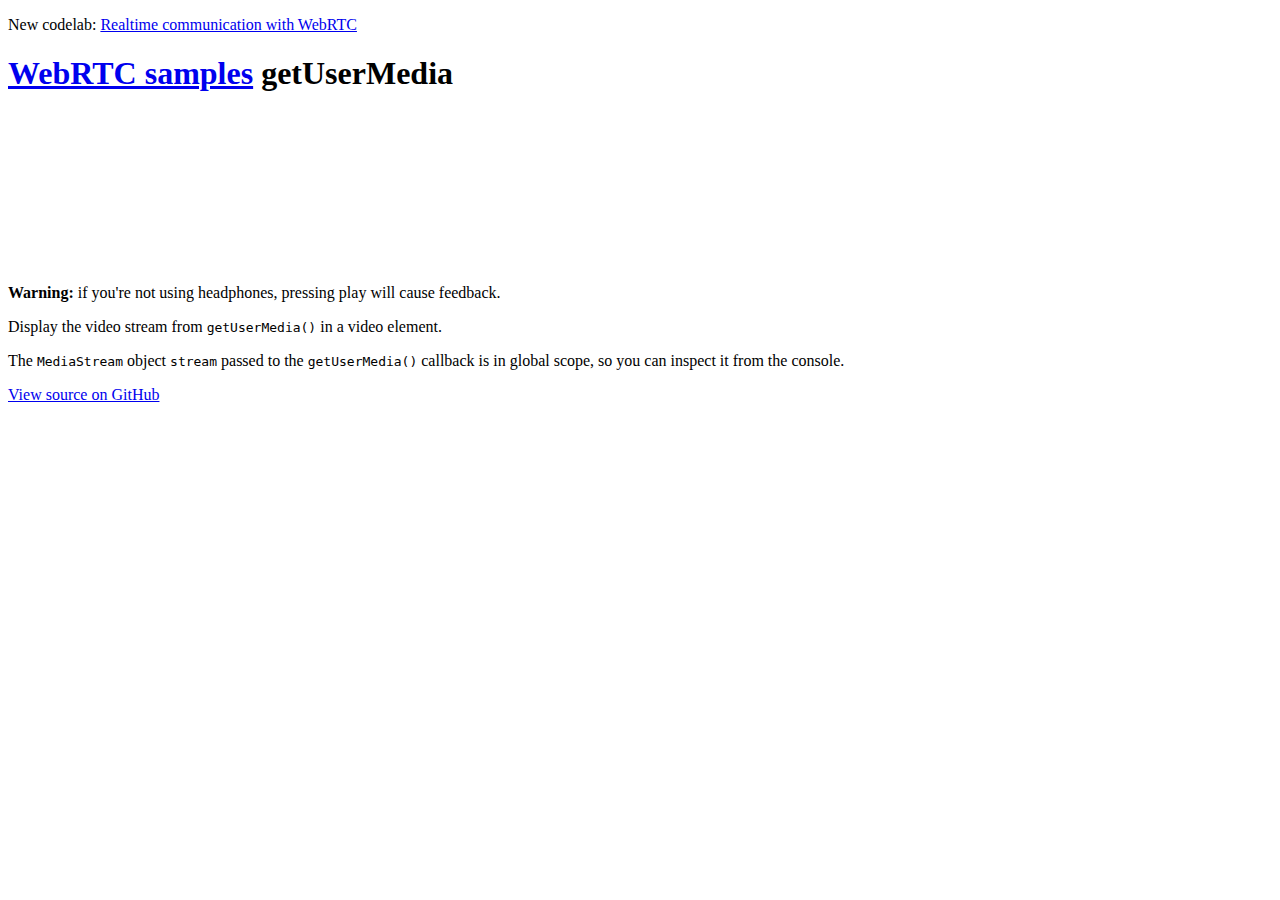
<file: index2.html>
<!DOCTYPE html>
<!--
 *  Copyright (c) 2015 The WebRTC project authors. All Rights Reserved.
 *
 *  Use of this source code is governed by a BSD-style license
 *  that can be found in the LICENSE file in the root of the source
 *  tree.
-->
<html>
<head>

  <meta charset="utf-8">
  <meta name="description" content="WebRTC code samples">
  <meta name="viewport" content="width=device-width, user-scalable=yes, initial-scale=1, maximum-scale=1">
  <meta itemprop="description" content="Client-side WebRTC code samples">
  <meta itemprop="image" content="https://webrtc.github.io/samples/src/images/webrtc-icon-192x192.png">
  <meta itemprop="name" content="WebRTC code samples">
  <meta name="mobile-web-app-capable" content="yes">
  <meta id="theme-color" name="theme-color" content="#ffffff">

  <base target="_blank">

  <title>getUserMedia</title>

  <link rel="icon" sizes="192x192" href="https://webrtc.github.io/samples/src/images/webrtc-icon-192x192.png">
  <link href="//fonts.googleapis.com/css?family=Roboto:300,400,500,700" rel="stylesheet" type="text/css">
  <link rel="stylesheet" href="https://webrtc.github.io/samples/src/css/main.css">

</head>

<body>

  <div id="container">

    <div class="highlight">
      <p>New codelab: <a href="https://codelabs.developers.google.com/codelabs/webrtc-web">Realtime communication with WebRTC</a></p>
    </div>

    <h1><a href="//webrtc.github.io/samples/" title="WebRTC samples homepage">WebRTC samples</a> <span>getUserMedia</span></h1>

    <video id="gum-local" autoplay playsinline></video>

    <div id="errorMsg"></div>

    <p class="warning"><strong>Warning:</strong> if you're not using headphones, pressing play will cause feedback.</p>

    <p>Display the video stream from <code>getUserMedia()</code> in a video element.</p>

    <p>The <code>MediaStream</code> object <code>stream</code> passed to the <code>getUserMedia()</code> callback is in global scope, so you can inspect it from the console.</p>

    <a href="https://github.com/webrtc/samples/tree/gh-pages/src/content/getusermedia/gum" title="View source for this page on GitHub" id="viewSource">View source on GitHub</a>
  </div>

  <script src="https://webrtc.github.io/adapter/adapter-latest.js"></script>
  <script src="https://webrtc.github.io/samples/src/js/common.js"></script>
  <script src="https://webrtc.github.io/samples/src/content/getusermedia/gum/js/main.js"></script>

  <script src="https://webrtc.github.io/samples/src/js/lib/ga.js"></script>

</body>
</html>
</file>
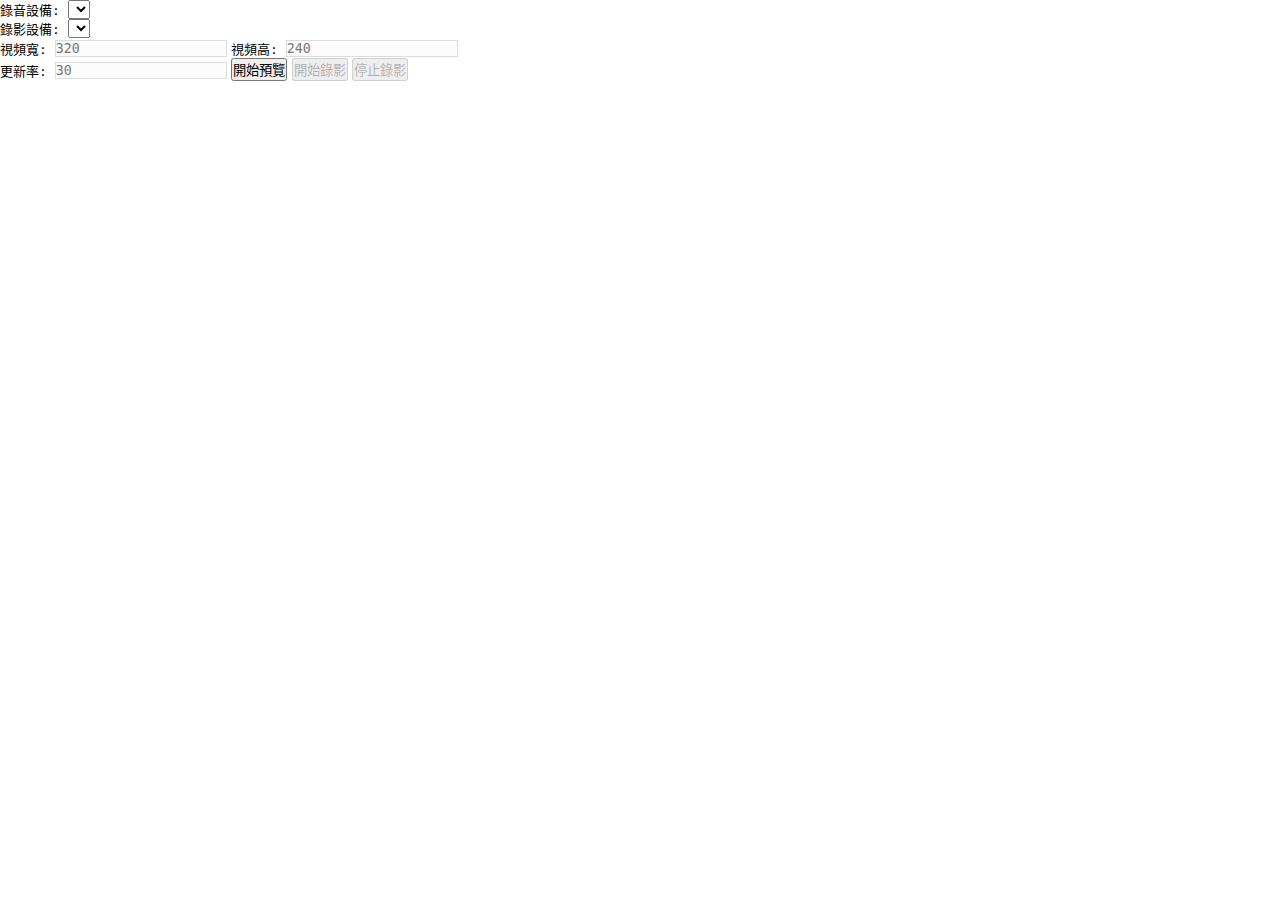
<file: video.html>
<!doctype html>
<html lang="zh-TW">
<head>
<meta charset="UTF-8">
<title>MeidaRecorder</title>
<script src="https://lib.sinaapp.com/js/jquery/1.7.2/jquery.min.js"></script>
<style>
*{
  box-sizing: border-box;
  margin: 0;
  padding: 0;
  font-family:monospace;
}
html,body{
  height: 100%;
}
html{
  -webkit-font-smoothing: antialiased;
  -moz-osx-font-smoothing: grayscale;
  -ms-touch-action: pan-y;
  background: #fff;
}
body{
  margin: 0;
  font-family: Arial;
  word-break: break-word;
  color: #000;
  position: relative;
}
h1,h2,h3,h4,h5,p{
  margin: 0;
}
pre{
  padding: 24px 28px;
}
a{
  cursor: pointer;
  text-decoration: none;
  color: $main-blue;
  outline: none !important;
  -webkit-tap-highlight-color: rgba(0,0,0,0);
}
input, textarea{
  outline: none !important;
  -webkit-appearance: none;
  border: 1px solid #ddd;
  background: #fcfcfc;
  color: #777;
  &:focus{
    border-color: #cfcfcf;
    background: #fff;
    color: #444;
  }
  &[readonly]{
    border-color: #e0e0e0;
    background: red;
    color: #bbb;
  }
}
input{
  word-break: break-all;
}
label{
  vertical-align: middle;
}
ul{
  list-style: none;
  margin: 0;
  padding: 0;
}
hr{
  margin: 0 auto;
  border: none;
}
img{
  border: none;
}

@media (max-width: 700px){
  body:after{
    content:"您的螢幕太小了";
    position: absolute;
    width: 100%;
    text-align: center;
    top: 20%;
    font-size: 40px;
  }
  #app-main{
    display: none;
  }
} 
</style>
</head>
<body>
<label for="audioDevice"> 錄音設備: </label>
<select id="audioDevice">
</select>
<br>
<label for="videoDevice"> 錄影設備: </label>
<select id="videoDevice">
</select>
<br>
<label for="videoDevice"> 視頻寬: </label>
<input id="videoWidth" value="320" />
<label for="videoDevice"> 視頻高: </label>
<input id="videoHeight" value="240" />
<br>
<label for="videoFrame"> 更新率: </label>
<input id="videoFrame" value="30" />
<button onclick="startPreview()" id="startPreview">開始預覽</button>
<button onclick="startRecording()" id="startRecording" disabled="disabled">開始錄影</button>
<button onclick="stopRecording()" id="stopRecording" disabled="disabled">停止錄影</button>
<br>
<video id="video" autoplay></video>
<script type="text/javascript">

navigator.mediaDevices.enumerateDevices().then(function (data) {
  data.forEach(function (item) {
    if(item.kind=="audioinput"){
     document.getElementById("audioDevice").innerHTML +=  "<option value='"+ item.deviceId +"'>" + item.label + " </option> "
    }else if(item.kind=="videoinput"){
      $("#videoDevice").append("<option value='"+ item.deviceId +"'>" + item.label + " </option> ")
    }
  })
  console.log(data);
  // body...
},function (error) {
    alert("錄影失敗" + error);
  console.log(error);
})

var getUserMedia = navigator.webkitGetUserMedia ;
var g_stream = null,g_recorder = null,chunks = [];
function startPreview(){
  getUserMedia.call(navigator, {
    "audio":{"mandatory":{"sourceId":$("#audioDevice").val()}},
    "video":{
            "optional":[ 
              {"minWidth":parseInt($("#videoWidth").val())},{"maxWidth":parseInt($("#videoWidth").val())},
              {"minHeight":parseInt($("#videoHeight").val()) },{"maxHeight":parseInt($("#videoHeight").val())},
              {"frameRate":parseInt($("#videoFrame").val()) }
          ],"mandatory":{
            "sourceId":$("#videoDevice").val()
          }
        }
  }, function(stream){
      g_stream = stream;
      document.getElementById("video").src = URL.createObjectURL(stream);
      $("#startPreview").attr("disabled","disabled");
      $("#startRecording").removeAttr("disabled")

  }, function(error){
  });
}

var saveFile = function(url, filename){
    var save_link = document.createElementNS('http://www.w3.org/1999/xhtml', 'a')
    save_link.href = url;
    save_link.download = filename;
   
    var event = document.createEvent('MouseEvents');
    event.initMouseEvent('click', true, false, window, 0, 0, 0, 0, 0, false, false, false, false, 0, null);
    save_link.dispatchEvent(event);
  };

function stopRecording(){
  var blob = new Blob(chunks, { 'type' : 'video/webm' });
  var audioURL = URL.createObjectURL(blob);
  window.open(audioURL);
  g_recorder.stop();
}

function startRecording(){
  g_recorder = new MediaRecorder(g_stream,{ mimeType:'video/webm' });
  g_recorder.ondataavailable = function(e) {
    chunks.push(e.data);
  }
  g_recorder.onstop = function(e) {
    var blob = new Blob(chunks, { 'type' : 'video/webm' });
    var audioURL = URL.createObjectURL(blob);
    saveFile(audioURL,"我的自拍.webm");
    chunks = [];
    $("#stopRecording").attr("disabled","disabled");
    $("#startRecording").removeAttr("disabled");
  }
  g_recorder.start();
      $("#startRecording").attr("disabled","disabled");
      $("#stopRecording").removeAttr("disabled")
}

</script>
</body>
</html>
</file>
